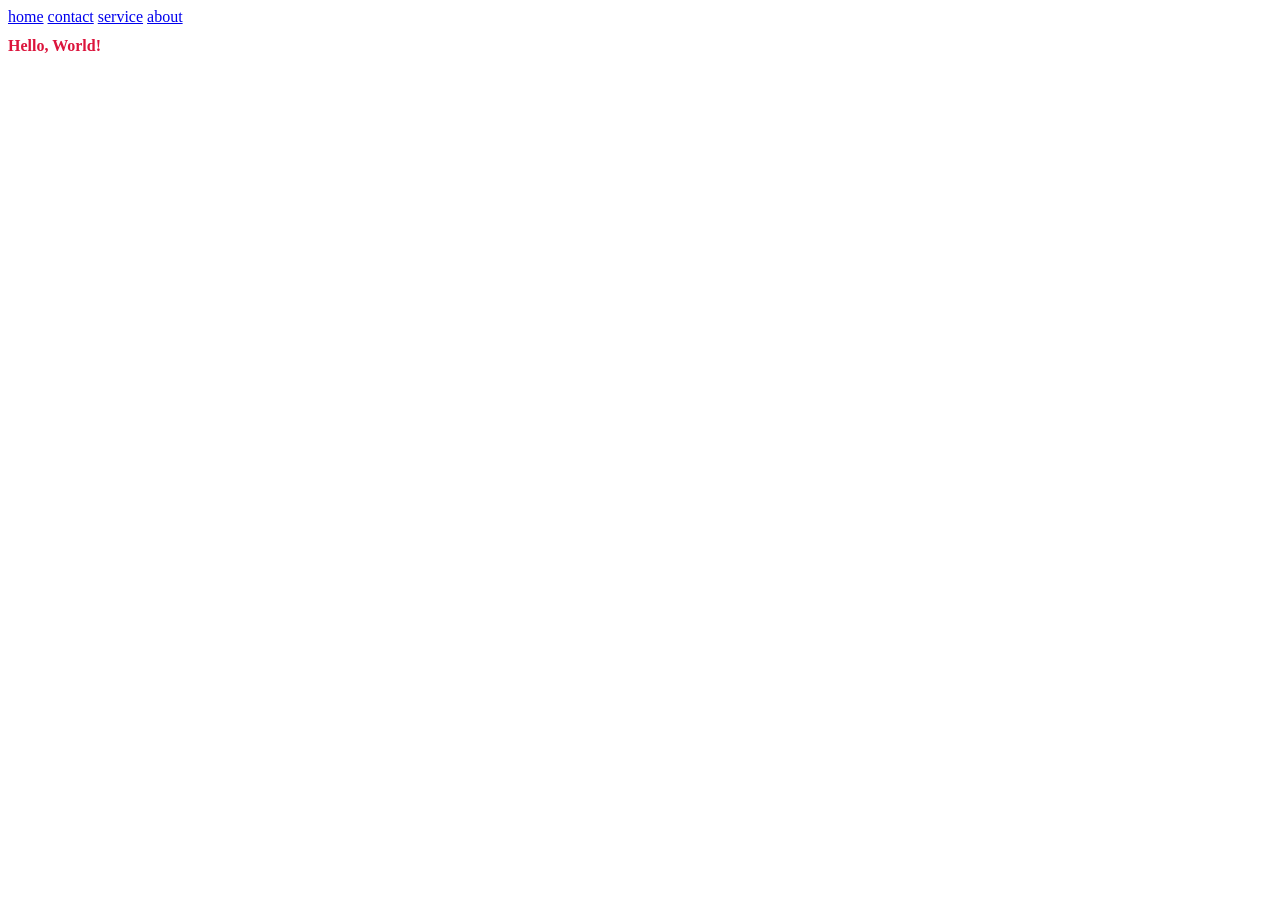
<file: index.html>
<!DOCTYPE html>
<html lang="en">
<head>
    <meta charset="UTF-8">
    <meta name="viewport" content="width=device-width, initial-scale=1.0">
    <title>Document</title>
    <link rel="stylesheet" href="style.css">
</head>
<body>
    <a href="index.html">home</a>
    <a href="contact.html">contact</a>
    <a href="service.html"> service</a>
    <a href="about.html">about</a>
    <h1>Hello, World!</h1>
</body>
</html>
</file>
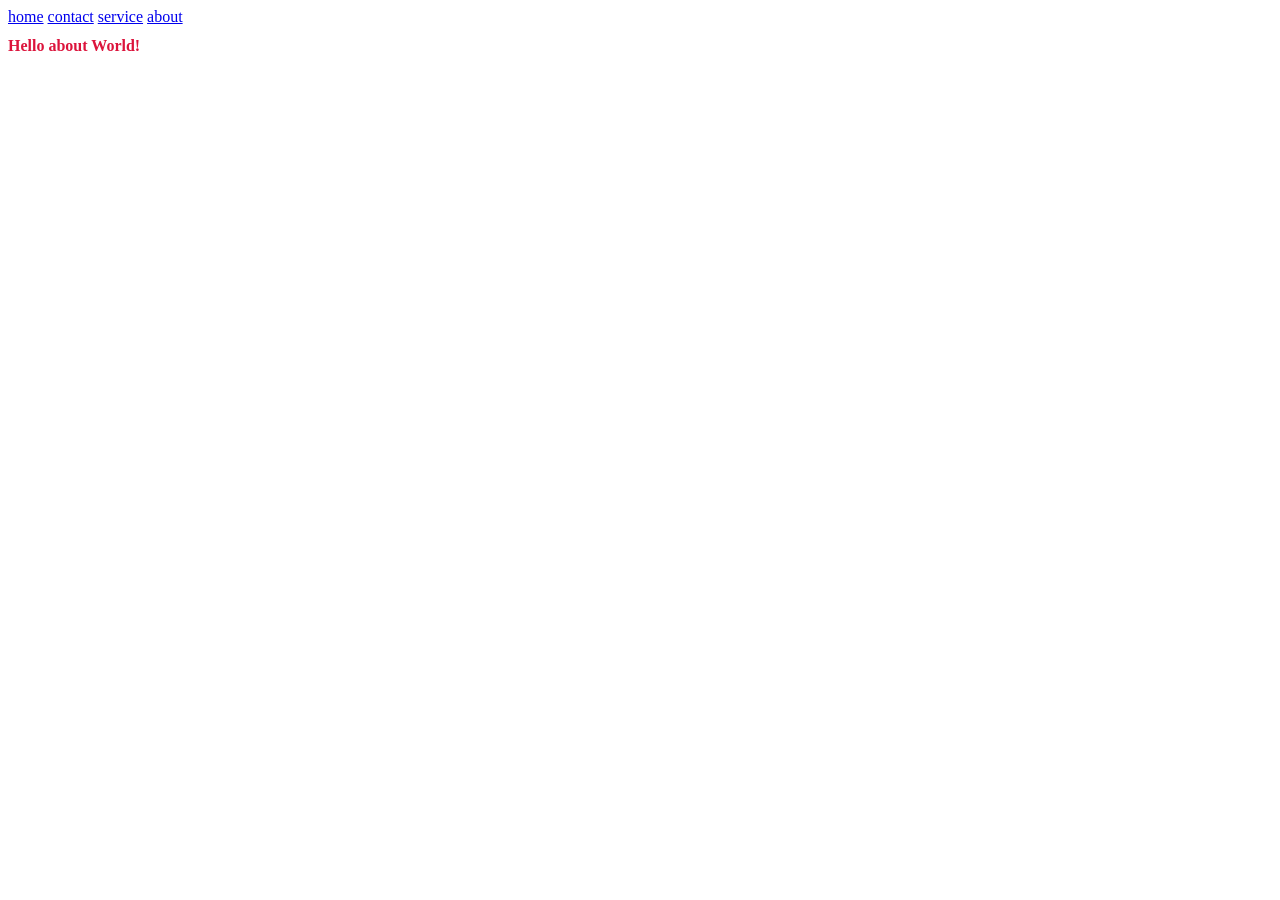
<file: about.html>
<!DOCTYPE html>
<html lang="en">
<head>
    <meta charset="UTF-8">
    <meta name="viewport" content="width=device-width, initial-scale=1.0">
    <title>Document</title>
    <link rel="stylesheet" href="style.css">
</head>
</head>
<body>
    <a href="index.html">home</a>
    <a href="contact.html">contact</a>
    <a href="service.html"> service</a>
    <a href="about.html">about</a>
    <h1>Hello about  World!</h1>
</body>
</html>
</file>
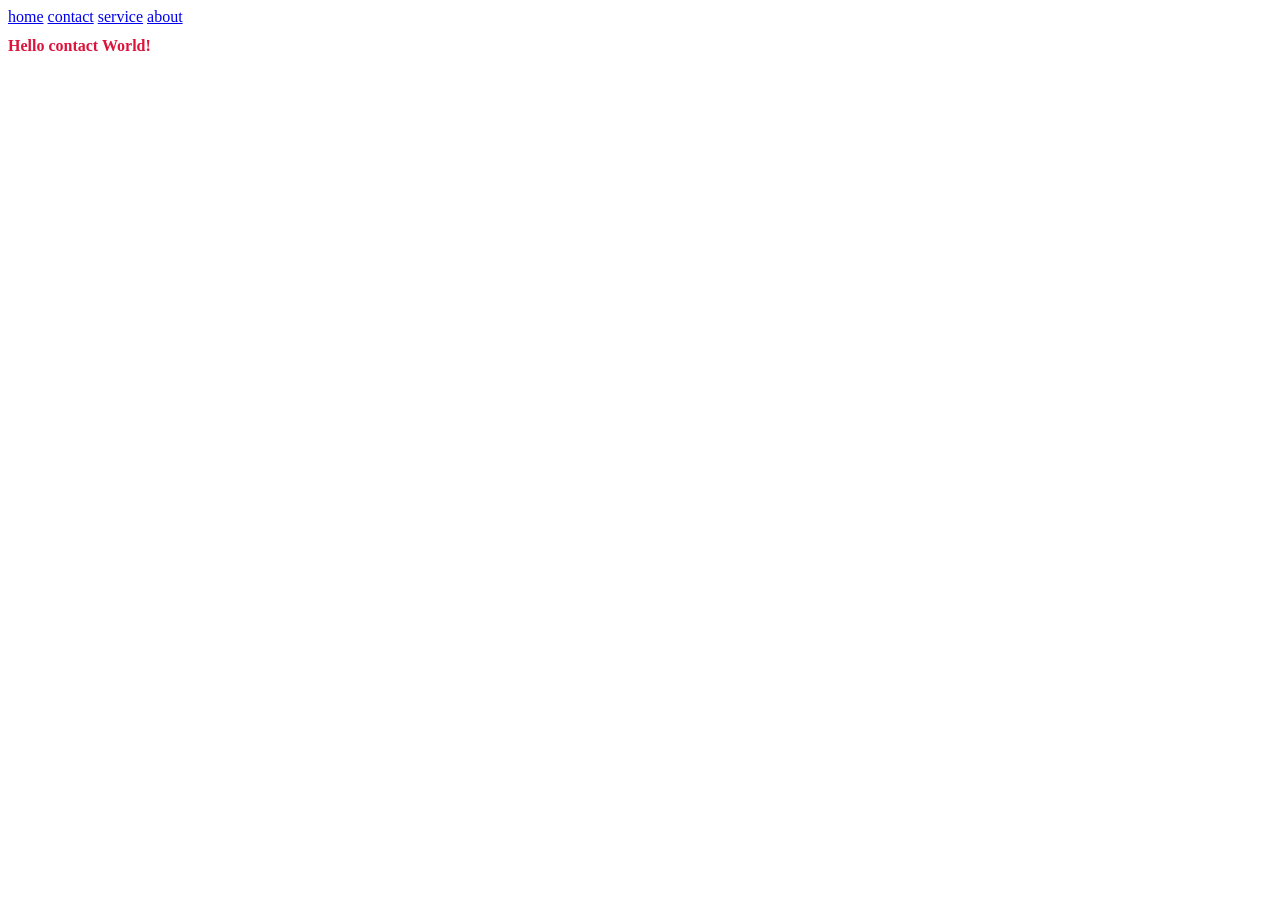
<file: contact.html>
<!DOCTYPE html>
<html lang="en">
<head>
    <meta charset="UTF-8">
    <meta name="viewport" content="width=device-width, initial-scale=1.0">
    <title>Document</title>
    <link rel="stylesheet" href="style.css">
</head>
</head>
<body>
    <a href="index.html">home</a>
    <a href="contact.html">contact</a>
    <a href="service.html"> service</a>
    <a href="about.html">about</a>
    <h1>Hello contact World!</h1>
</body>
</html>
</file>
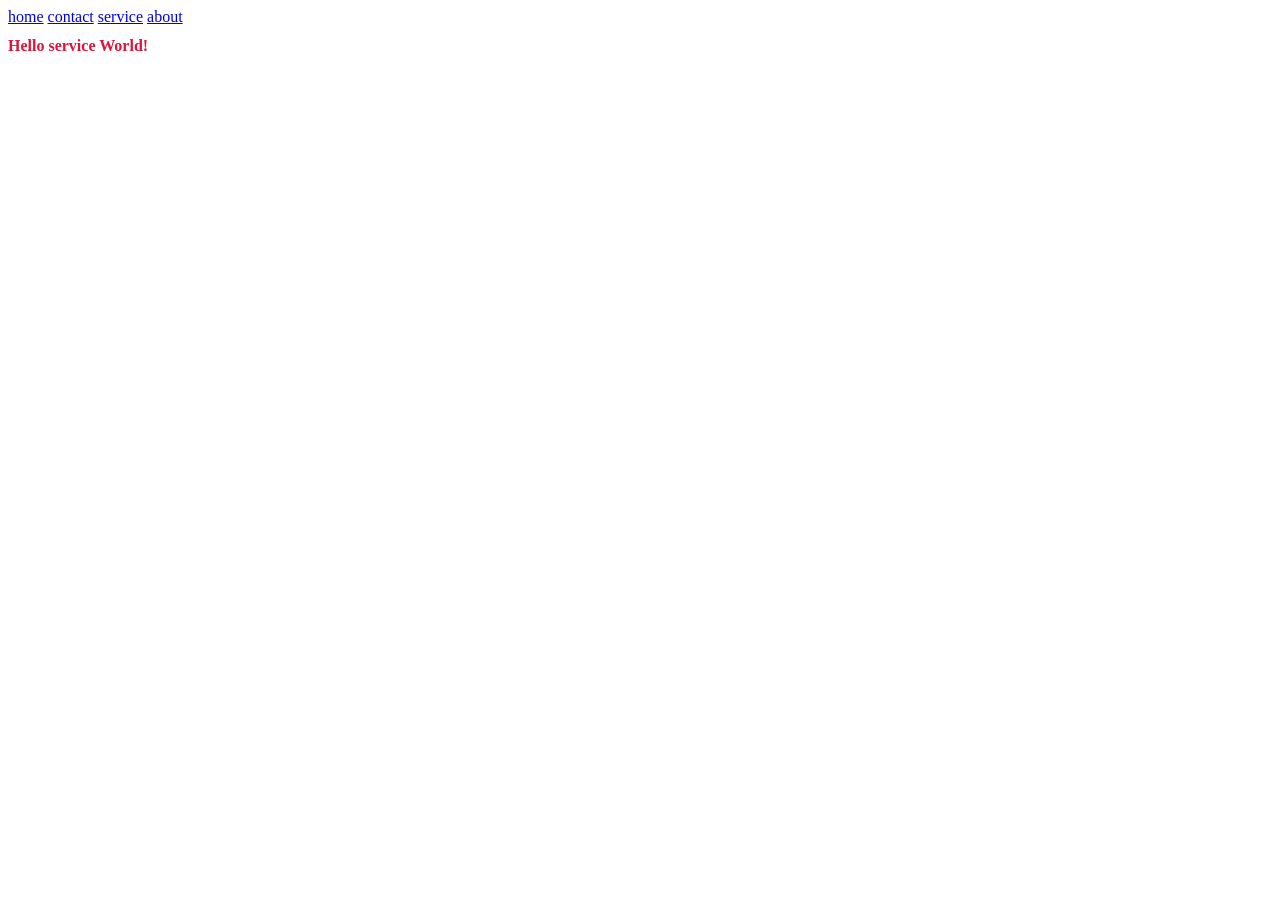
<file: service.html>
<!DOCTYPE html>
<html lang="en">
<head>
    <meta charset="UTF-8">
    <meta name="viewport" content="width=device-width, initial-scale=1.0">
    <title>Document</title>
    <link rel="stylesheet" href="style.css">
</head>

</head>
<body>
    <a href="index.html">home</a>
    <a href="contact.html">contact</a>
    <a href="service.html"> service</a>
    <a href="about.html">about</a>
    <h1>Hello service World!</h1>
</body>
</html>
</file>
<file: style.css>
h1{
    color:crimson;
    font-size:medium;
    font-family:fantasy;
}
</file>
